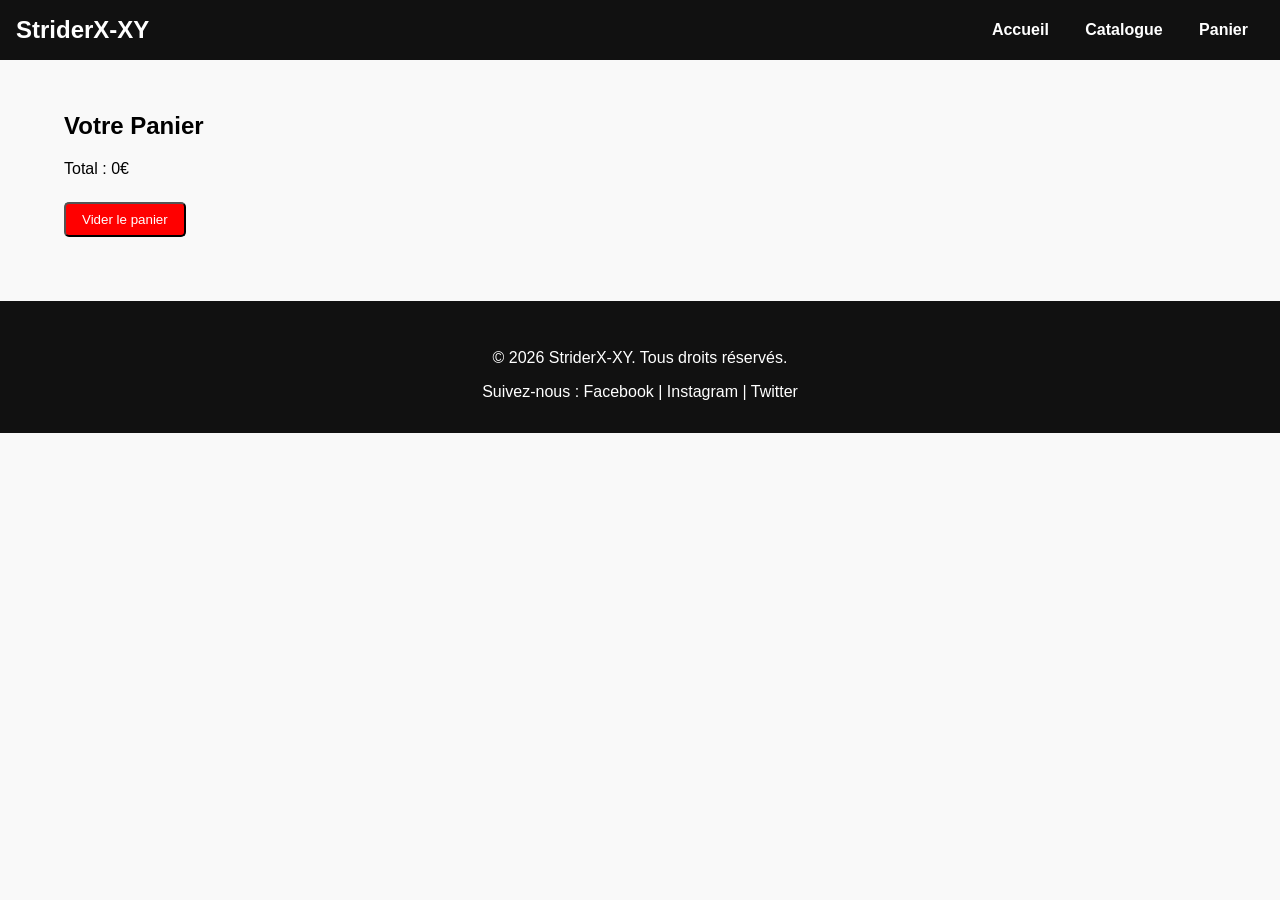
<file: cart.html>
<!DOCTYPE html>
<html lang="fr">
<head>
<meta charset="UTF-8">
<meta name="viewport" content="width=device-width, initial-scale=1.0">
<title>StriderX‑XY - Panier</title>
<link rel="stylesheet" href="style.css">
</head>
<body>

<header>
  <div class="logo">StriderX‑XY</div>
  <nav>
    <a href="index.html">Accueil</a>
    <a href="catalogue.html">Catalogue</a>
    <a href="cart.html">Panier</a>
  </nav>
</header>

<section class="container" id="cartContainer">
<h2>Votre Panier</h2>
<div id="cartItems">
<!-- Les produits ajoutés apparaissent ici via JS -->
</div>
<p id="totalPrice">Total : 0€</p>
<button id="clearCart" class="btn-primary">Vider le panier</button>
</section>

<footer>
<p>&copy; 2026 StriderX‑XY. Tous droits réservés.</p>
<div>Suivez-nous : Facebook | Instagram | Twitter</div>
</footer>

<script src="script.js"></script>
</body>
</html>
</file>
<file: style.css>
body{margin:0;font-family:'Segoe UI',sans-serif;background:#f9f9f9;}
header{background:#111;color:#fff;padding:1rem;display:flex;justify-content:space-between;align-items:center;}
.logo{font-weight:bold;font-size:1.5rem;}
nav a{color:#fff;text-decoration:none;margin:0 1rem;font-weight:bold;}
.hero{display:flex;flex-direction:column;align-items:center;text-align:center;padding:2rem;}
.hero img{width:80%;max-width:600px;border-radius:10px;}
.section{padding:2rem;}
.section h2{text-align:center;margin-bottom:1.5rem;}
.products-grid{display:grid;grid-template-columns:repeat(auto-fit,minmax(180px,1fr));gap:1rem;}
.product-card{background:#fff;padding:1rem;border-radius:10px;text-align:center;box-shadow:0 0 10px rgba(0,0,0,0.1);}
.product-card img{width:100%;border-radius:10px;margin-bottom:0.5rem;}
.btn-primary{display:inline-block;margin-top:0.5rem;padding:0.5rem 1rem;background:#f00;color:#fff;text-decoration:none;border-radius:5px;cursor:pointer;}
.btn-secondary{display:inline-block;margin-top:0.5rem;padding:0.5rem 1rem;background:#f00;color:#fff;text-decoration:none;border-radius:5px;}
.container{width:90%;margin:auto;padding:2rem;}
.product-detail{display:flex;flex-wrap:wrap;gap:2rem;}
.product-images{flex:1;min-width:250px;}
.product-images img{width:100%;border-radius:10px;margin-bottom:0.5rem;}
.product-info{flex:1;min-width:250px;}
.cart-item{display:flex;align-items:center;gap:1rem;margin-bottom:1rem;background:#fff;padding:1rem;border-radius:10px;box-shadow:0 0 5px rgba(0,0,0,0.1);}
.cart-item img{width:80px;border-radius:5px;}
.cart-item h3{margin:0;}
footer{background:#111;color:#fff;padding:2rem;text-align:center;margin-top:2rem;}
</file>
